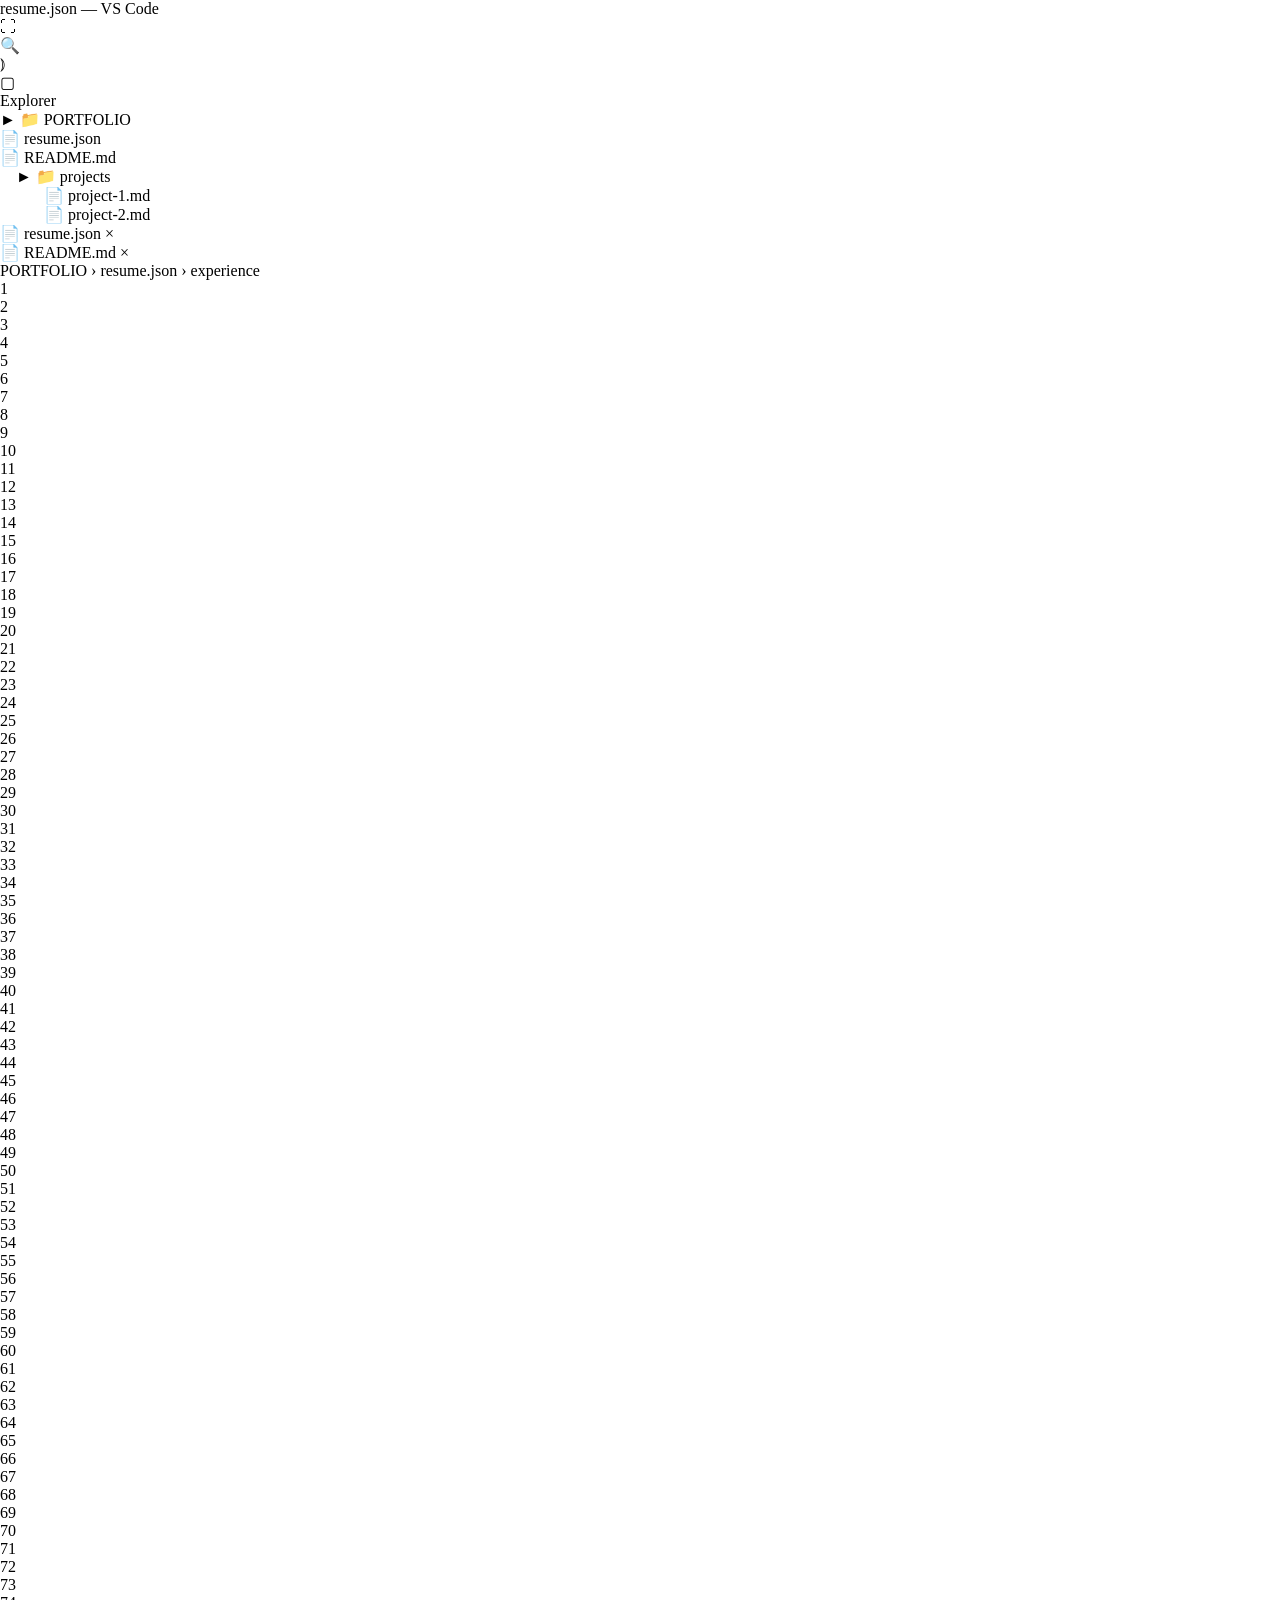
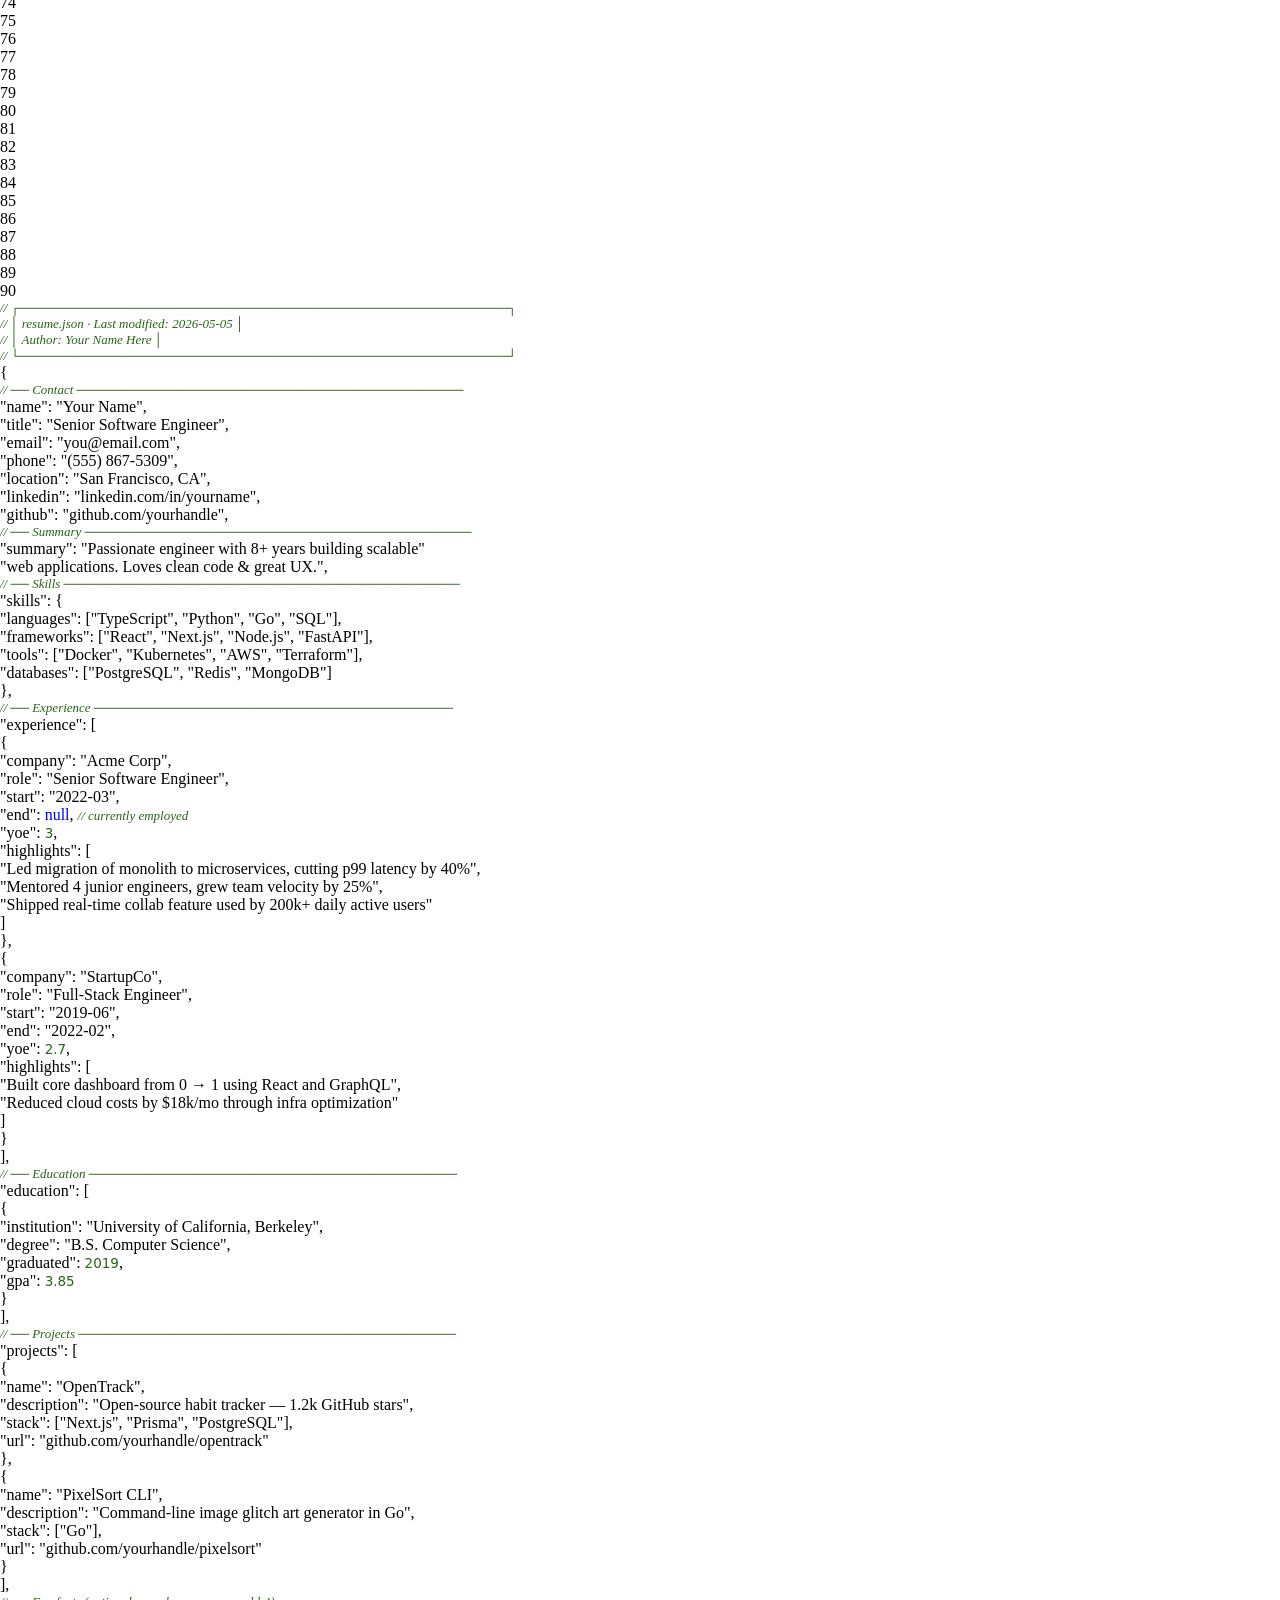
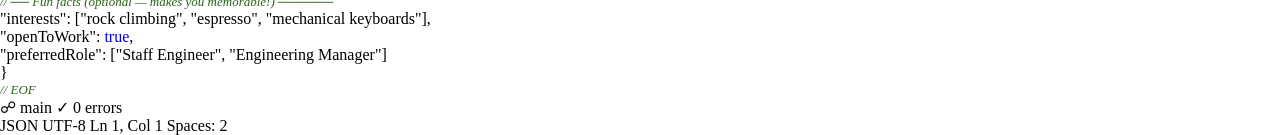
<file: resume.html>
<!DOCTYPE html>
<html lang="en">
<head>
<meta charset="UTF-8" />
<meta name="viewport" content="width=device-width, initial-scale=1.0"/>
<title>resume.json — Your Name</title>
<link href="https://fonts.googleapis.com/css2?family=JetBrains+Mono:wght@300;400;500;600&family=Fira+Code:wght@300;400;500&display=swap" rel="stylesheet"/>
<link rel="stylesheet" href="style.css" />
</head>
<body>

<!-- TITLEBAR -->
<div class="titlebar">
  <div class="titlebar-dots">
    <div class="dot dot-red"></div>
    <div class="dot dot-amber"></div>
    <div class="dot dot-green"></div>
  </div>
  <div class="titlebar-title">resume.json — VS Code</div>
</div>

<div class="workspace">

  <!-- ACTIVITY BAR -->
  <div class="activity-bar">
    <div class="activity-icon active" title="Explorer">&#9974;</div>
    <div class="activity-icon" title="Search">&#128269;</div>
    <div class="activity-icon" title="Source Control">&#10630;</div>
    <div class="activity-icon" title="Extensions">&#9634;</div>
  </div>

  <!-- SIDEBAR -->
  <div class="sidebar">
    <div class="sidebar-header">Explorer</div>
    <div class="sidebar-section">
      <div class="sidebar-section-header">
        <span class="chevron open">&#9658;</span>
        <span>&#128193; PORTFOLIO</span>
      </div>
      <div class="sidebar-item active">
        <span class="file-icon">&#128196;</span> resume.json
      </div>
      <div class="sidebar-item">
        <span class="file-icon">&#128196;</span> README.md
      </div>
      <div class="sidebar-section-header" style="padding-left:16px">
        <span class="chevron open">&#9658;</span>
        <span>&#128193; projects</span>
      </div>
      <div class="sidebar-item" style="padding-left:44px">
        <span class="file-icon">&#128196;</span> project-1.md
      </div>
      <div class="sidebar-item" style="padding-left:44px">
        <span class="file-icon">&#128196;</span> project-2.md
      </div>
    </div>
  </div>

  <!-- EDITOR WRAPPER -->
  <div class="editor-wrapper">

    <!-- TABBAR -->
    <div class="tabbar">
      <div class="tab active">
        <span>&#128196;</span> resume.json <span class="tab-close">&#215;</span>
      </div>
      <div class="tab">
        <span>&#128196;</span> README.md <span class="tab-close">&#215;</span>
      </div>
    </div>

    <!-- BREADCRUMB -->
    <div class="breadcrumb">
      PORTFOLIO <span class="breadcrumb-sep">›</span>
      <span>resume.json</span> <span class="breadcrumb-sep">›</span>
      <span>experience</span>
    </div>

    <!-- EDITOR -->
    <div class="editor" id="editor">

      <!-- GUTTER -->
      <div class="gutter" id="gutter"></div>

      <!-- CODE -->
      <div class="code" id="code">

        <!-- ═══════════════════════════════════════════════════════
             REPLACE THE CONTENT BELOW WITH YOUR OWN RESUME INFO
             Keep the HTML structure/classes — just change the text
             ═══════════════════════════════════════════════════════ -->

        <div class="line cm">// ┌─────────────────────────────────────────────────────┐</div>
        <div class="line cm">// │  resume.json  ·  Last modified: 2026-05-05           │</div>
        <div class="line cm">// │  Author: Your Name Here                               │</div>
        <div class="line cm">// └─────────────────────────────────────────────────────┘</div>
        <div class="line plain"></div>
        <div class="line"><span class="br0">{</span></div>

        <!-- ── CONTACT ── -->
        <div class="line cm">  // ── Contact ──────────────────────────────────────────</div>
        <div class="line"><span class="plain">  </span><span class="key">"name"</span><span class="plain">: </span><span class="str">"Your Name"</span><span class="plain">,</span></div>
        <div class="line"><span class="plain">  </span><span class="key">"title"</span><span class="plain">: </span><span class="str">"Senior Software Engineer"</span><span class="plain">,</span></div>
        <div class="line"><span class="plain">  </span><span class="key">"email"</span><span class="plain">: </span><span class="str">"you@email.com"</span><span class="plain">,</span></div>
        <div class="line"><span class="plain">  </span><span class="key">"phone"</span><span class="plain">: </span><span class="str">"(555) 867-5309"</span><span class="plain">,</span></div>
        <div class="line"><span class="plain">  </span><span class="key">"location"</span><span class="plain">: </span><span class="str">"San Francisco, CA"</span><span class="plain">,</span></div>
        <div class="line"><span class="plain">  </span><span class="key">"linkedin"</span><span class="plain">: </span><span class="str">"linkedin.com/in/yourname"</span><span class="plain">,</span></div>
        <div class="line"><span class="plain">  </span><span class="key">"github"</span><span class="plain">: </span><span class="str">"github.com/yourhandle"</span><span class="plain">,</span></div>
        <div class="line plain"></div>

        <!-- ── SUMMARY ── -->
        <div class="line cm">  // ── Summary ──────────────────────────────────────────</div>
        <div class="line"><span class="plain">  </span><span class="key">"summary"</span><span class="plain">: </span><span class="str">"Passionate engineer with 8+ years building scalable"</span></div>
        <div class="line"><span class="plain">            </span><span class="str">"web applications. Loves clean code &amp; great UX."</span><span class="plain">,</span></div>
        <div class="line plain"></div>

        <!-- ── SKILLS ── -->
        <div class="line cm">  // ── Skills ───────────────────────────────────────────</div>
        <div class="line"><span class="plain">  </span><span class="key">"skills"</span><span class="plain">: </span><span class="br0">{</span></div>
        <div class="line"><span class="plain">    </span><span class="key">"languages"</span><span class="plain">: </span><span class="br1">[</span><span class="str">"TypeScript"</span><span class="plain">, </span><span class="str">"Python"</span><span class="plain">, </span><span class="str">"Go"</span><span class="plain">, </span><span class="str">"SQL"</span><span class="br1">]</span><span class="plain">,</span></div>
        <div class="line"><span class="plain">    </span><span class="key">"frameworks"</span><span class="plain">: </span><span class="br1">[</span><span class="str">"React"</span><span class="plain">, </span><span class="str">"Next.js"</span><span class="plain">, </span><span class="str">"Node.js"</span><span class="plain">, </span><span class="str">"FastAPI"</span><span class="br1">]</span><span class="plain">,</span></div>
        <div class="line"><span class="plain">    </span><span class="key">"tools"</span><span class="plain">: </span><span class="br1">[</span><span class="str">"Docker"</span><span class="plain">, </span><span class="str">"Kubernetes"</span><span class="plain">, </span><span class="str">"AWS"</span><span class="plain">, </span><span class="str">"Terraform"</span><span class="br1">]</span><span class="plain">,</span></div>
        <div class="line"><span class="plain">    </span><span class="key">"databases"</span><span class="plain">: </span><span class="br1">[</span><span class="str">"PostgreSQL"</span><span class="plain">, </span><span class="str">"Redis"</span><span class="plain">, </span><span class="str">"MongoDB"</span><span class="br1">]</span></div>
        <div class="line"><span class="plain">  </span><span class="br0">}</span><span class="plain">,</span></div>
        <div class="line plain"></div>

        <!-- ── EXPERIENCE ── -->
        <div class="line cm">  // ── Experience ───────────────────────────────────────</div>
        <div class="line"><span class="plain">  </span><span class="key">"experience"</span><span class="plain">: </span><span class="br0">[</span></div>

        <!-- Job 1 -->
        <div class="line"><span class="plain">    </span><span class="br1">{</span></div>
        <div class="line"><span class="plain">      </span><span class="key">"company"</span><span class="plain">: </span><span class="str">"Acme Corp"</span><span class="plain">,</span></div>
        <div class="line"><span class="plain">      </span><span class="key">"role"</span><span class="plain">: </span><span class="str">"Senior Software Engineer"</span><span class="plain">,</span></div>
        <div class="line"><span class="plain">      </span><span class="key">"start"</span><span class="plain">: </span><span class="str">"2022-03"</span><span class="plain">,</span></div>
        <div class="line"><span class="plain">      </span><span class="key">"end"</span><span class="plain">: </span><span class="kw">null</span><span class="plain">,</span>  <span class="cm">// currently employed</span></div>
        <div class="line"><span class="plain">      </span><span class="key">"yoe"</span><span class="plain">: </span><span class="num">3</span><span class="plain">,</span></div>
        <div class="line"><span class="plain">      </span><span class="key">"highlights"</span><span class="plain">: </span><span class="br2">[</span></div>
        <div class="line"><span class="plain">        </span><span class="str">"Led migration of monolith to microservices, cutting p99 latency by 40%"</span><span class="plain">,</span></div>
        <div class="line"><span class="plain">        </span><span class="str">"Mentored 4 junior engineers, grew team velocity by 25%"</span><span class="plain">,</span></div>
        <div class="line"><span class="plain">        </span><span class="str">"Shipped real-time collab feature used by 200k+ daily active users"</span></div>
        <div class="line"><span class="plain">      </span><span class="br2">]</span></div>
        <div class="line"><span class="plain">    </span><span class="br1">}</span><span class="plain">,</span></div>

        <!-- Job 2 -->
        <div class="line"><span class="plain">    </span><span class="br1">{</span></div>
        <div class="line"><span class="plain">      </span><span class="key">"company"</span><span class="plain">: </span><span class="str">"StartupCo"</span><span class="plain">,</span></div>
        <div class="line"><span class="plain">      </span><span class="key">"role"</span><span class="plain">: </span><span class="str">"Full-Stack Engineer"</span><span class="plain">,</span></div>
        <div class="line"><span class="plain">      </span><span class="key">"start"</span><span class="plain">: </span><span class="str">"2019-06"</span><span class="plain">,</span></div>
        <div class="line"><span class="plain">      </span><span class="key">"end"</span><span class="plain">: </span><span class="str">"2022-02"</span><span class="plain">,</span></div>
        <div class="line"><span class="plain">      </span><span class="key">"yoe"</span><span class="plain">: </span><span class="num">2.7</span><span class="plain">,</span></div>
        <div class="line"><span class="plain">      </span><span class="key">"highlights"</span><span class="plain">: </span><span class="br2">[</span></div>
        <div class="line"><span class="plain">        </span><span class="str">"Built core dashboard from 0 → 1 using React and GraphQL"</span><span class="plain">,</span></div>
        <div class="line"><span class="plain">        </span><span class="str">"Reduced cloud costs by $18k/mo through infra optimization"</span></div>
        <div class="line"><span class="plain">      </span><span class="br2">]</span></div>
        <div class="line"><span class="plain">    </span><span class="br1">}</span></div>

        <div class="line"><span class="plain">  </span><span class="br0">]</span><span class="plain">,</span></div>
        <div class="line plain"></div>

        <!-- ── EDUCATION ── -->
        <div class="line cm">  // ── Education ────────────────────────────────────────</div>
        <div class="line"><span class="plain">  </span><span class="key">"education"</span><span class="plain">: </span><span class="br0">[</span></div>
        <div class="line"><span class="plain">    </span><span class="br1">{</span></div>
        <div class="line"><span class="plain">      </span><span class="key">"institution"</span><span class="plain">: </span><span class="str">"University of California, Berkeley"</span><span class="plain">,</span></div>
        <div class="line"><span class="plain">      </span><span class="key">"degree"</span><span class="plain">: </span><span class="str">"B.S. Computer Science"</span><span class="plain">,</span></div>
        <div class="line"><span class="plain">      </span><span class="key">"graduated"</span><span class="plain">: </span><span class="num">2019</span><span class="plain">,</span></div>
        <div class="line"><span class="plain">      </span><span class="key">"gpa"</span><span class="plain">: </span><span class="num">3.85</span></div>
        <div class="line"><span class="plain">    </span><span class="br1">}</span></div>
        <div class="line"><span class="plain">  </span><span class="br0">]</span><span class="plain">,</span></div>
        <div class="line plain"></div>

        <!-- ── PROJECTS ── -->
        <div class="line cm">  // ── Projects ─────────────────────────────────────────</div>
        <div class="line"><span class="plain">  </span><span class="key">"projects"</span><span class="plain">: </span><span class="br0">[</span></div>
        <div class="line"><span class="plain">    </span><span class="br1">{</span></div>
        <div class="line"><span class="plain">      </span><span class="key">"name"</span><span class="plain">: </span><span class="str">"OpenTrack"</span><span class="plain">,</span></div>
        <div class="line"><span class="plain">      </span><span class="key">"description"</span><span class="plain">: </span><span class="str">"Open-source habit tracker — 1.2k GitHub stars"</span><span class="plain">,</span></div>
        <div class="line"><span class="plain">      </span><span class="key">"stack"</span><span class="plain">: </span><span class="br2">[</span><span class="str">"Next.js"</span><span class="plain">, </span><span class="str">"Prisma"</span><span class="plain">, </span><span class="str">"PostgreSQL"</span><span class="br2">]</span><span class="plain">,</span></div>
        <div class="line"><span class="plain">      </span><span class="key">"url"</span><span class="plain">: </span><span class="str">"github.com/yourhandle/opentrack"</span></div>
        <div class="line"><span class="plain">    </span><span class="br1">}</span><span class="plain">,</span></div>
        <div class="line"><span class="plain">    </span><span class="br1">{</span></div>
        <div class="line"><span class="plain">      </span><span class="key">"name"</span><span class="plain">: </span><span class="str">"PixelSort CLI"</span><span class="plain">,</span></div>
        <div class="line"><span class="plain">      </span><span class="key">"description"</span><span class="plain">: </span><span class="str">"Command-line image glitch art generator in Go"</span><span class="plain">,</span></div>
        <div class="line"><span class="plain">      </span><span class="key">"stack"</span><span class="plain">: </span><span class="br2">[</span><span class="str">"Go"</span><span class="br2">]</span><span class="plain">,</span></div>
        <div class="line"><span class="plain">      </span><span class="key">"url"</span><span class="plain">: </span><span class="str">"github.com/yourhandle/pixelsort"</span></div>
        <div class="line"><span class="plain">    </span><span class="br1">}</span></div>
        <div class="line"><span class="plain">  </span><span class="br0">]</span><span class="plain">,</span></div>
        <div class="line plain"></div>

        <!-- ── FUN ── -->
        <div class="line cm">  // ── Fun facts (optional — makes you memorable!) ──────</div>
        <div class="line"><span class="plain">  </span><span class="key">"interests"</span><span class="plain">: </span><span class="br0">[</span><span class="str">"rock climbing"</span><span class="plain">, </span><span class="str">"espresso"</span><span class="plain">, </span><span class="str">"mechanical keyboards"</span><span class="br0">]</span><span class="plain">,</span></div>
        <div class="line"><span class="plain">  </span><span class="key">"openToWork"</span><span class="plain">: </span><span class="kw">true</span><span class="plain">,</span></div>
        <div class="line"><span class="plain">  </span><span class="key">"preferredRole"</span><span class="plain">: </span><span class="br0">[</span><span class="str">"Staff Engineer"</span><span class="plain">, </span><span class="str">"Engineering Manager"</span><span class="br0">]</span></div>
        <div class="line plain"></div>
        <div class="line"><span class="br0">}</span></div>
        <div class="line plain"></div>
        <div class="line cm">// EOF</div>
        <div class="line plain"></div>
        <div class="line plain"></div>

      </div><!-- /code -->

      <!-- MINIMAP -->
      <div class="minimap">
        <div class="minimap-viewport"></div>
        <div class="minimap-content" id="minimap"></div>
      </div>

    </div><!-- /editor -->
  </div><!-- /editor-wrapper -->
</div><!-- /workspace -->

<!-- STATUSBAR -->
<div class="statusbar">
  <span>&#9741; main</span>
  <span>&#10003; 0 errors</span>
  <div class="statusbar-right">
    <span>JSON</span>
    <span>UTF-8</span>
    <span>Ln 1, Col 1</span>
    <span>Spaces: 2</span>
  </div>
</div>

<script>
  const code = document.getElementById('code');
  const gutter = document.getElementById('gutter');
  const minimap = document.getElementById('minimap');
  const lines = code.querySelectorAll('.line');
  const lineH = Math.round(14 * 1.6);

  lines.forEach((_, i) => {
    const d = document.createElement('div');
    d.textContent = i + 1;
    gutter.appendChild(d);

    const m = document.createElement('div');
    m.className = 'minimap-line';
    const r = Math.random();
    m.style.width = (30 + r * 50) + '%';
    m.style.background = r > 0.7 ? '#569cd6' : r > 0.4 ? '#ce9178' : '#6a9955';
    minimap.appendChild(m);
  });

  const editor = document.getElementById('editor');
  editor.addEventListener('scroll', () => {
    const pct = editor.scrollTop / (editor.scrollHeight - editor.clientHeight);
    const vp = document.querySelector('.minimap-viewport');
    const maxTop = minimap.scrollHeight - 120;
    vp.style.top = (8 + pct * maxTop) + 'px';
  });

  document.querySelectorAll('.sidebar-item').forEach(el => {
    el.addEventListener('click', () => {
      document.querySelectorAll('.sidebar-item').forEach(e => e.classList.remove('active'));
      el.classList.add('active');
    });
  });
</script>
</body>
</html>
</file>
<file: style.css>
/* ════════════════════════════════════════════════════════════════
   resume — prose layout with IDE syntax accents
   White paper background, AA-contrast accents, print-friendly.
   ════════════════════════════════════════════════════════════════ */

/* ── Reset ────────────────────────────────────────────────────── */
*, *::before, *::after { box-sizing: border-box; margin: 0; padding: 0; }


/* ── Design tokens (semantic names, not VS Code internals) ────── */
:root {
  /* Surface */
  --c-bg:     #f7f6f1;   /* outer warm off-white                          */
  --c-paper:  #ffffff;   /* page card                                     */
  --c-edge:   #e5e3dc;   /* subtle warm border                            */

  /* Text */
  --c-strong: #1f2937;   /* titles / headings        (15.85:1 on white)   */
  --c-text:   #6b7280;   /* secondary text, captions ( 4.83:1 on white)   */
  --c-muted:  #6b7280;   /* secondary text, captions ( 4.83:1 on white)   */

  /* Resume-syntax accents (semantic role → color) */
  --c-num:    #2a6318;   /* numbers, metrics         (10.47:1)            */
  --c-kw:     #0000FD;   /* technologies / tools     ( 8.59:1)            */
  --c-verb:   #000085;   /* action verbs             (17.46:1)            */
  --c-role:   #86198f;   /* roles / job titles       ( 7.79:1)            */
  --c-org:    #2a6318;   /* orgs, schools, headings  ( 7.50:1)            */
  --c-acr:    #D79921;   /* acronyms                 ( 5.05:1, AA pass)   */
  --c-cm:     #2a6318;   /* comments / decorative    ( 7.50:1)            */
}


/* ── Base ─────────────────────────────────────────────────────── */
body.prose-mode {
  background: var(--c-bg);
  color: var(--c-text);
  font-family: 'Inter', system-ui, -apple-system, 'Segoe UI', sans-serif;
  font-size: 13px;
  line-height: 1.6;
  min-height: 100vh;
  padding: 32px 16px 64px;
}

::selection {
  background: rgba(29, 78, 216, 0.18);
  color: inherit;
}


/* ── Page card (paper sheet on a warm off-white desk) ─────────── */
.page {
  max-width: 800px;
  margin: 0 auto;
  padding: 56px 64px 72px;
  background: var(--c-paper);
  border: 1px solid var(--c-edge);
  border-radius: 2px;
  box-shadow: 0 6px 28px rgba(31, 41, 55, 0.08);
}


/* ── Floating print button ────────────────────────────────────── */
.print-fab {
  position: fixed;
  top: 18px; right: 18px;
  width: 36px; height: 36px;
  display: inline-flex;
  align-items: center; justify-content: center;
  background: var(--c-paper);
  color: var(--c-muted);
  border: 1px solid var(--c-edge);
  border-radius: 50%;
  cursor: pointer;
  box-shadow: 0 2px 8px rgba(0, 0, 0, 0.06);
  transition: color 0.12s, border-color 0.12s, transform 0.12s, box-shadow 0.12s;
  z-index: 50;
}
.print-fab:hover {
  color: var(--c-verb);
  border-color: var(--c-verb);
  transform: translateY(-1px);
  box-shadow: 0 2px 14px rgba(0, 0, 133, 0.18);
}


/* ── Header (name, contact, meta) ─────────────────────────────── */
.r-head {
  text-align: left;
  padding-bottom: 18px;
}
.r-name {
  font-size: 20px;
  font-weight: 700;
  letter-spacing: -0.5px;
  color: var(--c-strong);
  line-height: 1.1;
  display: flex;
  justify-content: flex-start;
}
.r-contact {
  margin-top: 12px;
  font-size: 13px;
  color: var(--c-muted);
  display: flex;
  justify-content: flex-start;
  flex-wrap: wrap;
}
.r-contact a {
  color: var(--c-text);
  text-decoration: none;
  border-bottom: 1px dotted var(--c-edge);
  transition: color 0.12s, border-color 0.12s;
}
.r-contact a:hover {
  color: var(--c-verb);
  border-bottom-color: var(--c-verb);
}
.r-contact .dot-sep { color: var(--c-cm); margin: 0 8px; }
.r-meta {
  margin-top: 6px;
  font-size: 13px;
  color: var(--c-muted);
  display: flex;
  justify-content: flex-start;
  flex-wrap: wrap;
}
.r-meta .acr { margin: 0 2px; }


/* ── Section heading ──────────────────────────────────────────── */
.r-section { margin-bottom: 28px; }

/* The heading is a flex row: "// Skills ─────────────"
   The ::after auto-fills the rest of the row with a 1px line, so
   it always reaches the right edge regardless of viewport width. */
.r-h2 {
  display: flex;
  align-items: center;
  gap: 6px;
  font-family: 'Menlo', 'JetBrains Mono', monospace;
  font-size: 12px;
  font-weight: 500;
  font-style: italic;
  letter-spacing: 0px;
  text-transform: uppercase;
  color: var(--c-org);
}
.r-h2::before {
  content: '// ';
  color: var(--c-cm);
  font-weight: 400;
  letter-spacing: 0;
  font-style: italic;
}
.r-h2::after {
  content: '';
  flex: 1;
  border-bottom: 1px solid var(--c-cm);
  opacity: 0.4;
}


/* ── Skills (key/value table) ─────────────────────────────────── */
.skills {
  display: grid;
  grid-template-columns: 130px 1fr;
  gap: 6px 22px;
  margin-top: 6px;
}
.skills dt {
  font-weight: 600;
  color: var(--c-muted);
  font-size: 13px;
  padding-top: 1px;
}
.skills dd {
  font-size: 13.5px;
  color: var(--c-text);
}


/* ── Experience entry ─────────────────────────────────────────── */
.job { margin-top: 6px; margin-bottom: 16px; }
.job-head {
  display: flex;
  justify-content: space-between;
  align-items: baseline;
  gap: 16px;
  margin-bottom: 4px;
}
.job-titlebox {
  display: flex;
  flex-direction: column;
  gap: 1px;
}
.job-box {
  font-size: 13.5px;
}
.job-title {
  font-size: 13.5px;
  font-weight: 600;
  color: var(--c-strong);
}
.job-team {
  font-size: 12px;
  color: var(--c-muted);
}
.job-when {
  font-family: 'JetBrains Mono', 'Consolas', monospace;
  font-size: 12.5px;
  font-weight: 500;
  color: var(--c-muted);
  white-space: nowrap;
}
.job-when .yr { color: var(--c-muted); }

.bullets {
  margin: 6px 0 0;
  padding-left: 22px;
  list-style-type: none;
}
.bullets li {
  font-size: 13.5px;
  margin-bottom: 6px;
  line-height: 1.6;
  color: var(--c-text);
}
.bullets li::marker { color: var(--c-edge); }


/* ── Education ────────────────────────────────────────────────── */
.edu {
  display: flex;
  justify-content: space-between;
  align-items: baseline;
  gap: 16px;
  font-size: 13.5px;
  margin-top: 6px;
}
.edu-degree { font-weight: 600; color: var(--c-strong); }
.edu-school { color: var(--c-muted); }
.edu-sep    { color: var(--c-cm); }
.edu-year {
  font-family: 'JetBrains Mono', 'Consolas', monospace;
  font-weight: 500;
  color: var(--c-num);
}
.edu-honor { font-size: 12px; color: var(--c-muted); };


/* ── Inline syntax tokens (consolidated in one place) ─────────── */
.kw,
.verb,
.acr,
.yr {
  font-family: 'JetBrains Mono', 'Menlo', 'Consolas', monospace;
  font-size: 12.5px;
  font-weight: 500;
  white-space: nowrap;
}
.num {
  color: var(--c-org);
  font-family: 'Inter', system-ui, -apple-system, 'Segoe UI', sans-serif;
  font-size: 13.5px;
  font-weight: 500;
}
/* numeric tokens inside .num — stay on one piece, Menlo font */
.num-digit {
  font-family: 'Menlo', 'JetBrains Mono', 'Consolas', monospace;
  white-space: nowrap;
}
.kw   { color: var(--c-kw);    }
.verb { color: var(--c-verb);  }
.acr  { color: var(--c-acr);   text-decoration: none; cursor: help; }  /* applied to <abbr> */
.yr   { color: var(--c-muted); font-family: 'Menlo', 'JetBrains Mono', monospace; font-size: 12.5px; }
.cm   { color: var(--c-cm); font-style: italic; font-size: 13px; }


/* ── Print ────────────────────────────────────────────────────── */
@media print {
  body.prose-mode {
    background: #ffffff !important;
    padding: 0 !important;
    height: auto;
  }
  .page {
    margin: 0;
    padding: 15mm 17mm 19mm;
    background: #fff;
    box-shadow: none;
    border: none;
    max-width: none;
  }
  .print-fab { display: none !important; }
  .r-contact a { border-bottom-color: transparent; }
  @page { margin: 0; size: letter; }
}


/* ── Responsive ───────────────────────────────────────────────── */

/* Tablet / large phone */
@media (max-width: 700px) {
  body.prose-mode { padding: 12px 8px 48px; }
  .page {
    padding: 28px 20px 40px;
    box-shadow: none;
    border: none;
  }

  /* FAB: tuck closer to corner and shrink slightly */
  .print-fab {
    width: 32px; height: 32px;
    top: 10px; right: 10px;
  }

  /* Contact: allow wrapping, reduce gap */
  .r-contact { gap: 2px 0; }
  .r-contact .dot-sep { margin: 0 5px; }

  /* Skills: narrower label column */
  .skills { grid-template-columns: 100px 1fr; gap: 5px 12px; }

  /* Job: stack date below title */
  .job-head { flex-direction: column; align-items: flex-start; gap: 2px; }

  /* Bullets: tighter indent */
  .bullets { padding-left: 16px; }

  /* Education: stack year below degree line */
  .edu { flex-direction: column; align-items: flex-start; gap: 4px; }
}

/* Small phone */
@media (max-width: 400px) {
  body.prose-mode { padding: 8px 4px 48px; }
  .page { padding: 20px 14px 32px; }

  /* Contact: stack each item on its own line, hide separators */
  .r-contact {
    flex-direction: column;
    align-items: flex-start;
    gap: 3px;
  }
  .r-contact .dot-sep { display: none; }

  /* Skills: collapse to single column */
  .skills {
    grid-template-columns: 1fr;
    gap: 0;
  }
  .skills dt {
    margin-top: 8px;
  }

  /* Slightly smaller base font */
  .bullets li, .skills dd { font-size: 12.5px; }
}
</file>
